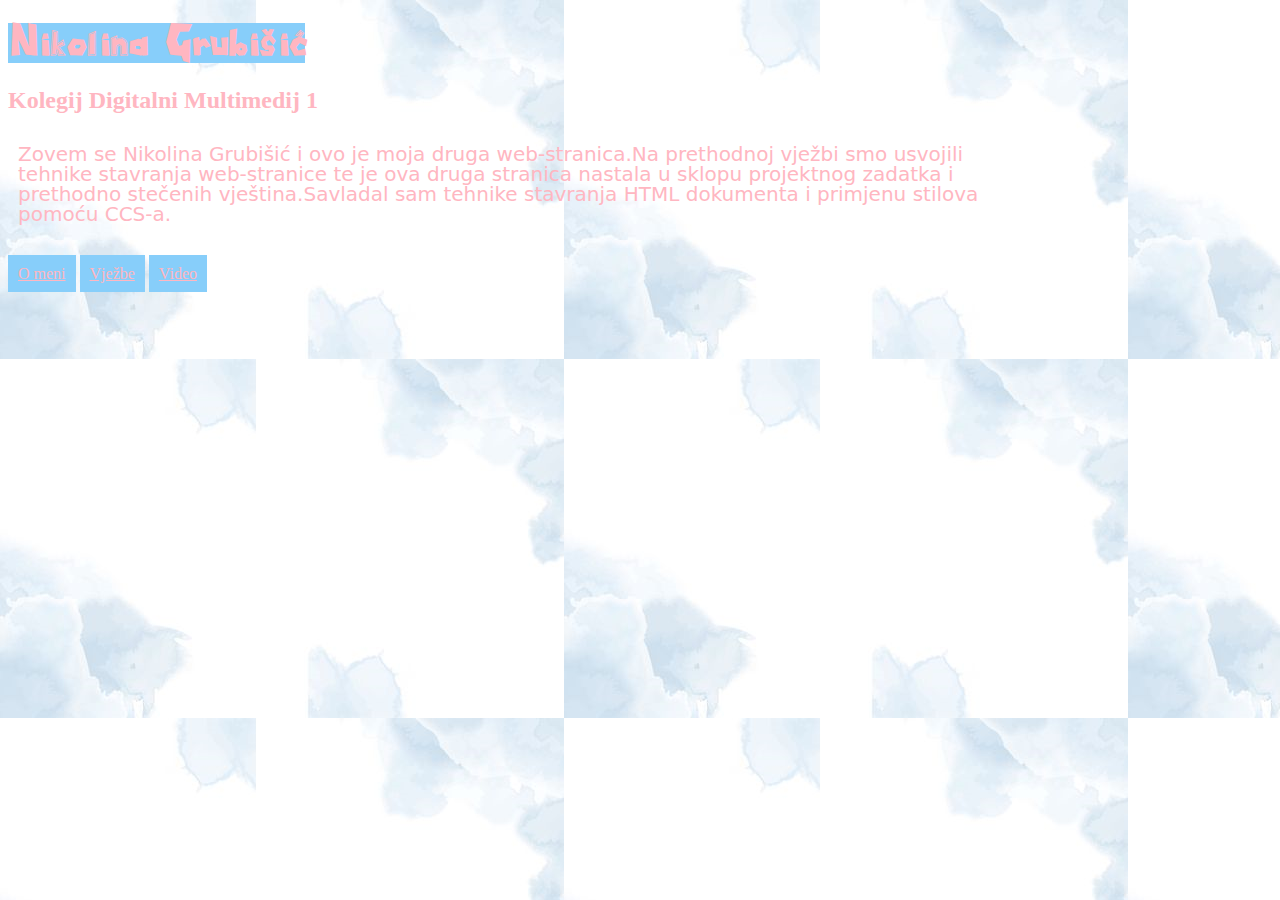
<file: index.html>
<!doctype html>
<html>
<head>
<meta charset="utf-8">
<title>Projektni zadatak</title>
	<link rel="stylesheet" href="stilstranice.css"/>
</head>
<body>
	<h1><span>Nikolina Grubišić</span></h1>
	<h2>Kolegij Digitalni Multimedij 1</h2>
<p>Zovem se Nikolina Grubišić i ovo je moja druga web-stranica.Na prethodnoj vježbi smo usvojili tehnike stavranja web-stranice te je ova druga stranica nastala u sklopu projektnog zadatka i prethodno stečenih vještina.Savladal sam tehnike stavranja HTML dokumenta i primjenu stilova pomoću CCS-a.</p>
	<a href="o_meni.html">O meni</a>
	<a href="vjezbe.html">Vježbe</a>
	<a href="video.html">Video</a>

</body>
</html>
</file>
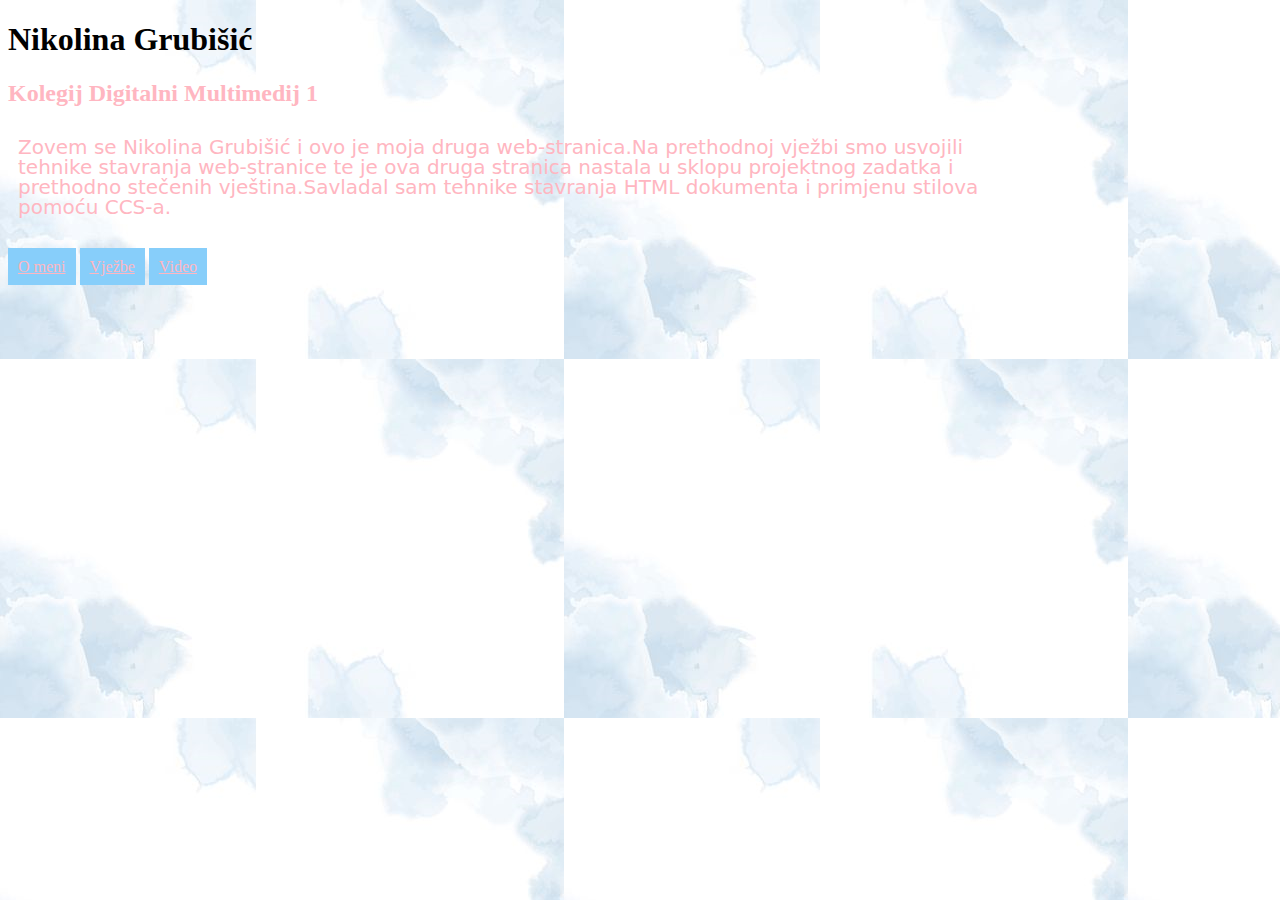
<file: Nikolina_Grubisic_projekzni_zadatak3.html>
<!doctype html>
<html>
<head>
<meta charset="utf-8">
<title>Projektni zadatak</title>
	<link rel="stylesheet" href="stilstranice.css"/>
</head>
<body>
	<h1>Nikolina Grubišić</h1>
	<h2>Kolegij Digitalni Multimedij 1</h2>
<p>Zovem se Nikolina Grubišić i ovo je moja druga web-stranica.Na prethodnoj vježbi smo usvojili tehnike stavranja web-stranice te je ova druga stranica nastala u sklopu projektnog zadatka i prethodno stečenih vještina.Savladal sam tehnike stavranja HTML dokumenta i primjenu stilova pomoću CCS-a.</p>
	<a href="o_meni.html">O meni</a>
	<a href="vjezbe.html">Vježbe</a>
	<a href="video.html">Video</a>

</body>
</html>
</file>
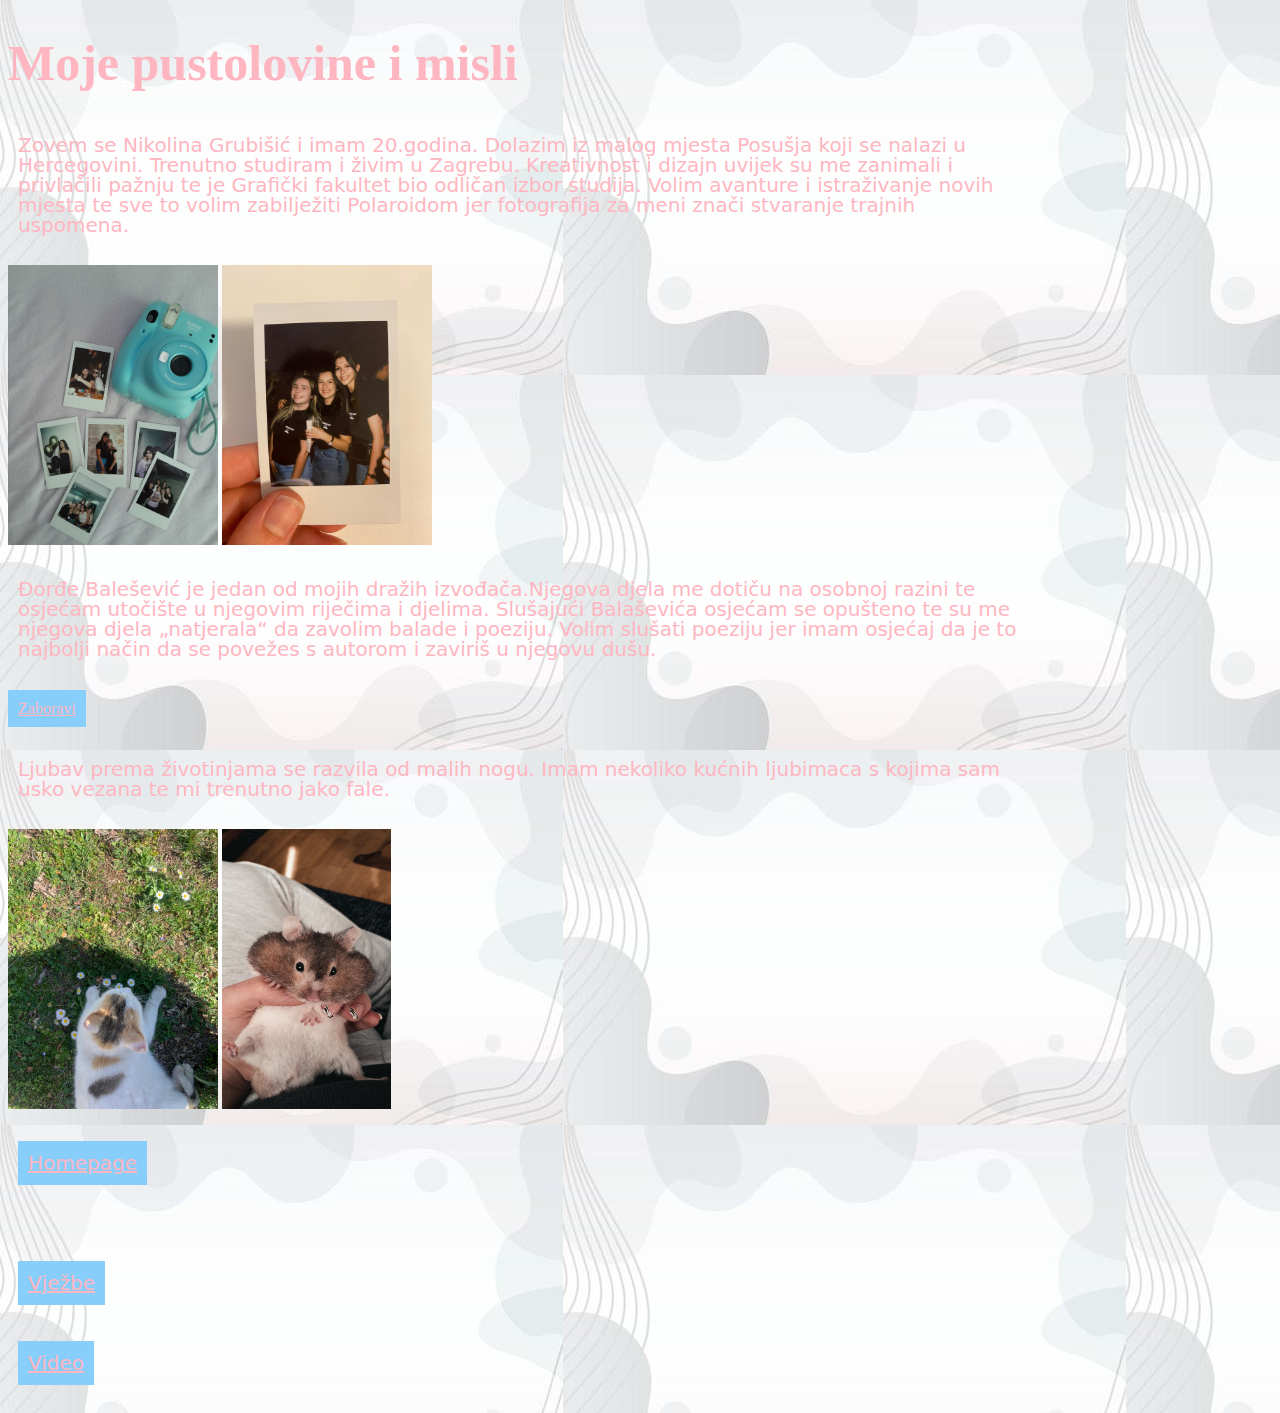
<file: o_meni.html>
<!doctype html>
<html>
<head>
<meta charset="utf-8">
<title>o_meni</title>
</head>
	<link rel="stylesheet" href="stilvjezba.css"/>

<body>
	<h1>Moje pustolovine i misli</h1>
	<p>Zovem se Nikolina Grubišić i imam 20.godina. Dolazim iz malog mjesta Posušja koji se nalazi u Hercegovini. Trenutno studiram i živim u Zagrebu. Kreativnost i dizajn uvijek su me zanimali i privlačili pažnju te je Grafički fakultet bio odličan izbor studija. Volim avanture i istraživanje novih mjesta te sve to volim zabilježiti Polaroidom jer fotografija za meni znači stvaranje trajnih uspomena.</p>
	
  <img src="DOKUMENTI/polaroid1.jpg" width="210" height="280"/>
	<img src="DOKUMENTI/polaroid2.jpg" width="210" height="280"/>
	
	<p>Đorđe Balešević je jedan od mojih dražih izvođača.Njegova djela me dotiču na osobnoj razini te osjećam utočište u njegovim riječima i djelima. Slušajući Balaševića osjećam se opušteno te su me njegova djela „natjerala“ da zavolim balade i poeziju. Volim slušati poeziju jer imam osjećaj da je to najbolji način da se povežes s autorom i zaviriš u njegovu dušu.</p>
	
	
<a href="https://www.youtube.com/watch?v=7Yr1s-KefB8">Zaboravi</a>
	
<p>Ljubav prema životinjama se razvila od malih nogu. Imam nekoliko kućnih ljubimaca s kojima sam usko vezana te mi trenutno jako fale.</p>
	
	<img src="DOKUMENTI/prada.jpg" width="210" height="280"/>
	<img src="DOKUMENTI/zvone.jpg" width="169" height="280"/>
	<p>
	<a href="index.html">Homepage</a><br><p>
	<p>
	<a href="vjezbe.html">Vježbe</a><br></p>
	<p>
	<a href="video.html">Video</a><br></p>
<body>
</html>
</file>
<file: stilstranice.css>
@charset "utf-8";
/* CSS Document */
p {
	color:lightpink;
	font-family:Segoe, "Segoe UI", "DejaVu Sans", "Trebuchet MS", Verdana, "sans-serif";
	font-size: 20px;
	line-height: 20px;
	width: 1000px;
	padding: 10px;	
}
@font-face{
	font-family:"NikolinaaGrubisic";
	src: url("FONT/NikolinaaGrubisic.ttf")
}
h1 span{ 
	font-family: "NikolinaaGrubisic";
	font-size: 40px;
	color:lightpink;
	background-color:lightskyblue;
}
h2 {
	font-family: Baskerville, "Palatino Linotype", Palatino, "Century Schoolbook L", "Times New Roman", "serif";
	color: lightpink;
}
a:link {
	color:lightpink;
	background-color:lightskyblue;
	padding: 10px;
	line-height: 40px;	
}
a:hover {
	background-color:honeydew;
}
body{
	background-image: url("DOKUMENTI/pozadina2.png");
}
</file>
<file: stilvjezba.css>
@charset "utf-8";
/* CSS Document */
p {
	color:lightpink;
	font-family:Segoe, "Segoe UI", "DejaVu Sans", "Trebuchet MS", Verdana, "sans-serif";
	font-size: 20px;
	line-height: 20px;
	width: 1000px;
	padding: 10px;
}
h1 { 
	font-family:Baskerville, "Palatino Linotype", Palatino, "Century Schoolbook L", "Times New Roman", "serif";
	font-size: 50px;
	color:lightpink;
}
h2 {
	font-family:Baskerville, "Palatino Linotype", Palatino, "Century Schoolbook L", "Times New Roman", "serif";
	color: lightpink;
	background-color:lightskyblue;
}
a:link {
	color:lightpink;
	background-color:lightskyblue;
	padding: 10px;
	line-height: 40px;	
}
a:hover {
	background-color: honeydew;
}
body{
	background-image: url("DOKUMENTI/pozadina1.png");
}
</file>
